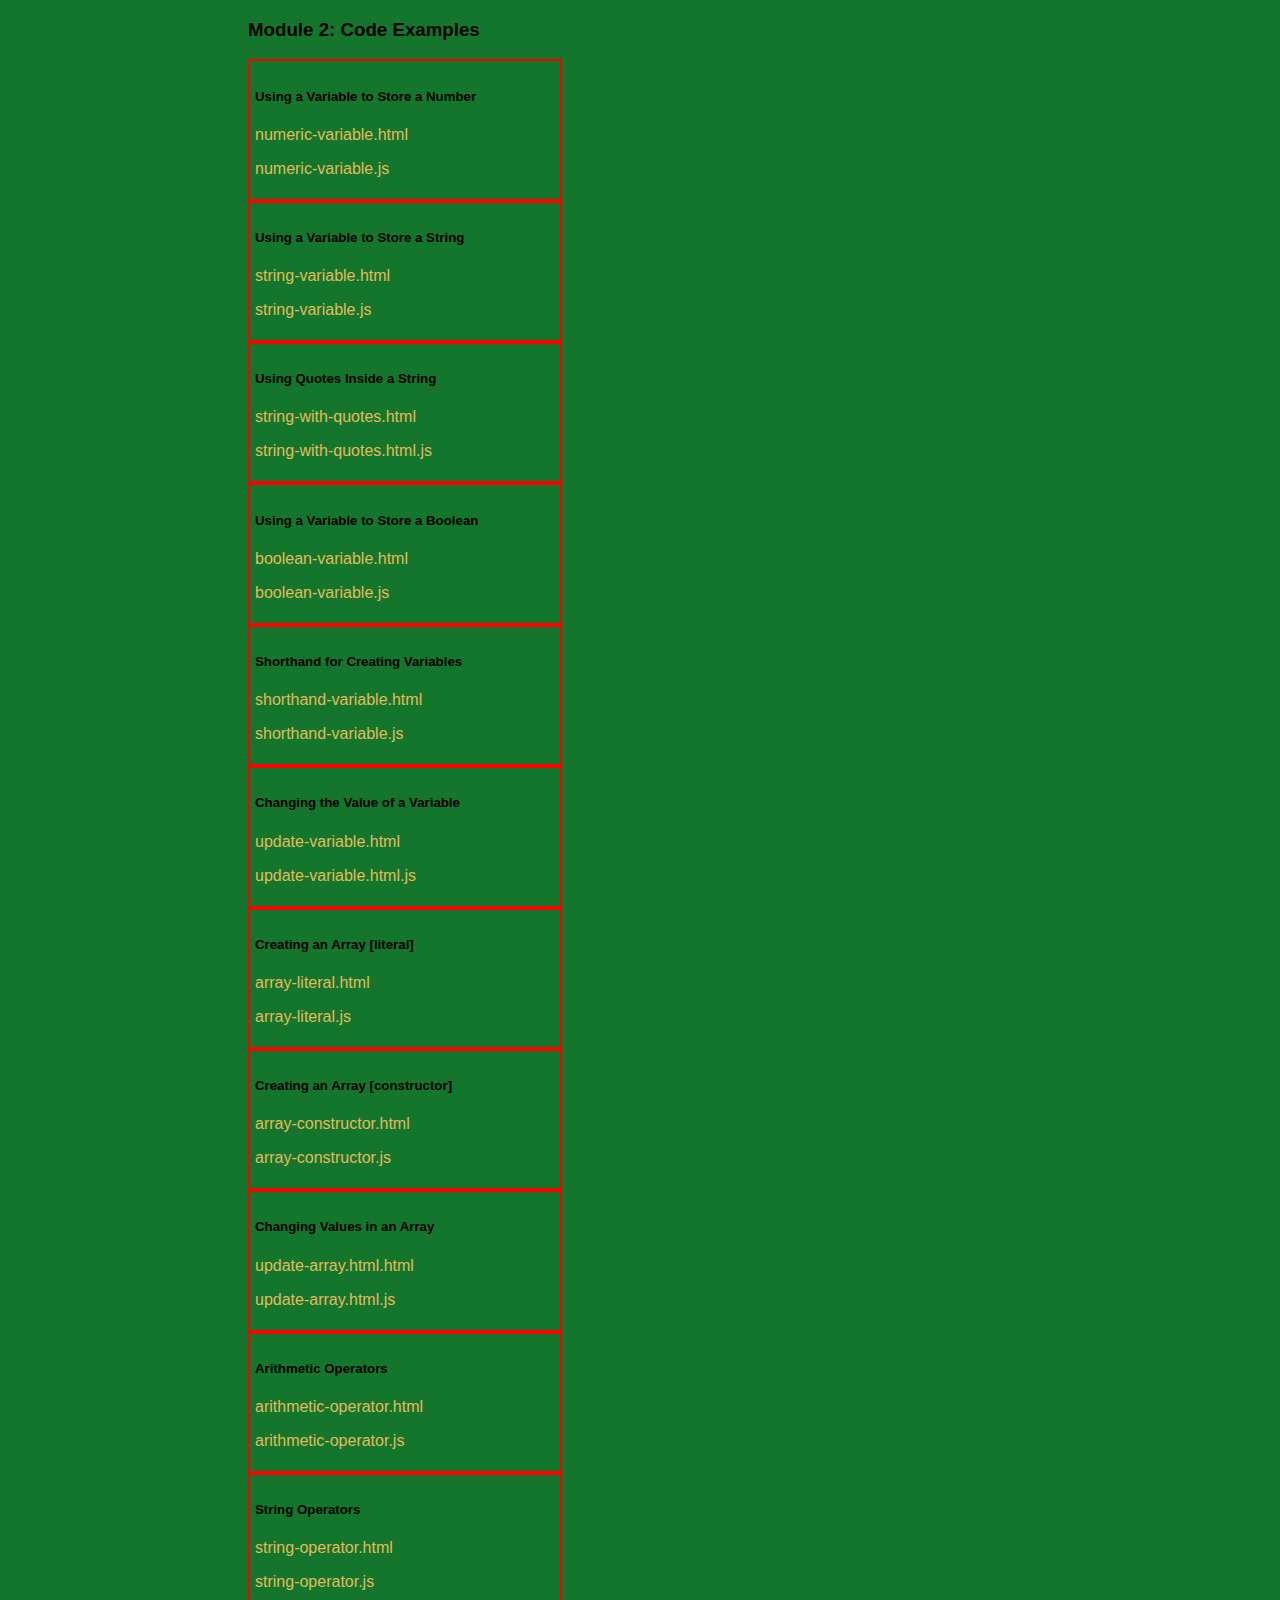
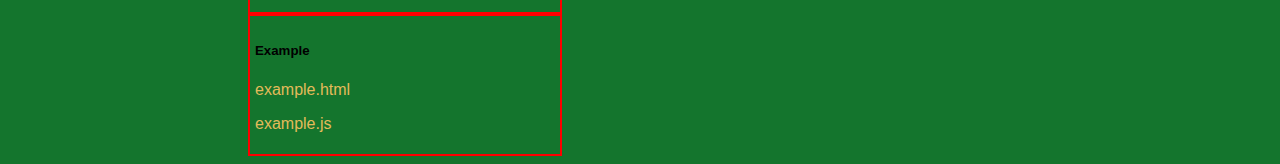
<file: index.html>
<!DOCTYPE html>
<html lang="en">
  <head>
    <meta charset="utf-8" />
    <meta
      name="viewport"
      content="width=device-width, initial-scale=1, shrink-to-fit=no"
    />
    <meta name="description" content="jjm stuff" />
    <meta name="author" content="jjm" />
    <!-- <link rel="icon" href="favicon.ico"> -->

    <title>JJM</title>
    <!-- font awesome -->
    <link
      rel="stylesheet"
      href="https://use.fontawesome.com/releases/v5.2.0/css/all.css"
      integrity="sha384-hWVjflwFxL6sNzntih27bfxkr27PmbbK/iSvJ+a4+0owXq79v+lsFkW54bOGbiDQ"
      crossorigin="anonymous"/>
      <link
        rel="stylesheet"
        href="css/c02.css">
  </head>

  <body>
    <div class="container">
      <h3 class="text-center">Module 2: Code Examples</h3>
      <div class="card">
        <h5 class="card-header text-center">
          Using a Variable to Store a Number
        </h5>
        <div class="card-block mx-auto">
          <p><a href="numeric-variable.html">numeric-variable.html</a></p>
          <p><a href="js/numeric-variable.js">numeric-variable.js</a></p>
        </div>
        <!-- end card-block -->
      </div>
      <!-- end card -->

      <div class="card">
        <h5 class="card-header text-center">
          Using a Variable to Store a String
        </h5>
        <div class="card-block mx-auto">
          <p><a href="string-variable.html">string-variable.html</a></p>
          <p><a href="js/string-variable.js">string-variable.js</a></p>
        </div>
        <!-- end card-block -->
      </div>
      <!-- end card -->

      <div class="card">
        <h5 class="card-header text-center">Using Quotes Inside a String</h5>
        <div class="card-block mx-auto">
          <p><a href="string-with-quotes.html">string-with-quotes.html</a></p>
          <p>
            <a href="js/string-with-quotes.js">string-with-quotes.html.js</a>
          </p>
        </div>
        <!-- end card-block -->
      </div>
      <!-- end card -->

      <div class="card">
        <h5 class="card-header text-center">
          Using a Variable to Store a Boolean
        </h5>
        <div class="card-block mx-auto">
          <p><a href="boolean-variable.html">boolean-variable.html</a></p>
          <p><a href="js/boolean-variable.js">boolean-variable.js</a></p>
        </div>
        <!-- end card-block -->
      </div>
      <!-- end card -->

      <div class="card">
        <h5 class="card-header text-center">
          Shorthand for Creating Variables
        </h5>
        <div class="card-block mx-auto">
          <p><a href="shorthand-variable.html">shorthand-variable.html</a></p>
          <p><a href="js/shorthand-variable.js">shorthand-variable.js</a></p>
        </div>
        <!-- end card-block -->
      </div>
      <!-- end card -->

      <div class="card">
        <h5 class="card-header text-center">
          Changing the Value of a Variable
        </h5>
        <div class="card-block mx-auto">
          <p><a href="update-variable.html">update-variable.html</a></p>
          <p><a href="js/update-variable.js">update-variable.html.js</a></p>
        </div>
        <!-- end card-block -->
      </div>
      <!-- end card -->

      <div class="card">
        <h5 class="card-header text-center">Creating an Array [literal]</h5>
        <div class="card-block mx-auto">
          <p><a href="array-literal.html">array-literal.html</a></p>
          <p><a href="js/array-literal.js">array-literal.js</a></p>
        </div>
        <!-- end card-block -->
      </div>
      <!-- end card -->

      <div class="card">
        <h5 class="card-header text-center">Creating an Array [constructor]</h5>
        <div class="card-block mx-auto">
          <p><a href="array-constructor.html">array-constructor.html</a></p>
          <p><a href="js/array-constructor.js">array-constructor.js</a></p>
        </div>
        <!-- end card-block -->
      </div>
      <!-- end card -->

      <div class="card">
        <h5 class="card-header text-center">Changing Values in an Array</h5>
        <div class="card-block mx-auto">
          <p><a href="update-array.html">update-array.html.html</a></p>
          <p><a href="js/update-array.js">update-array.html.js</a></p>
        </div>
        <!-- end card-block -->
      </div>
      <!-- end card -->

      <div class="card">
        <h5 class="card-header text-center">Arithmetic Operators</h5>
        <div class="card-block mx-auto">
          <p><a href="arithmetic-operator.html">arithmetic-operator.html</a></p>
          <p><a href="js/arithmetic-operator.js">arithmetic-operator.js</a></p>
        </div>
        <!-- end card-block -->
      </div>
      <!-- end card -->

      <div class="card">
        <h5 class="card-header text-center">String Operators</h5>
        <div class="card-block mx-auto">
          <p><a href="string-operator.html">string-operator.html</a></p>
          <p><a href="js/string-operator.js">string-operator.js</a></p>
        </div>
        <!-- end card-block -->
      </div>
      <!-- end card -->

      <div class="card">
        <h5 class="card-header text-center">Example</h5>
        <div class="card-block mx-auto">
          <p><a href="example.html">example.html</a></p>
          <p><a href="js/example.js">example.js</a></p>
        </div>
        <!-- end card-block -->
      </div>
      <!-- end card -->
    </div>
  </body>
</html>
</file>
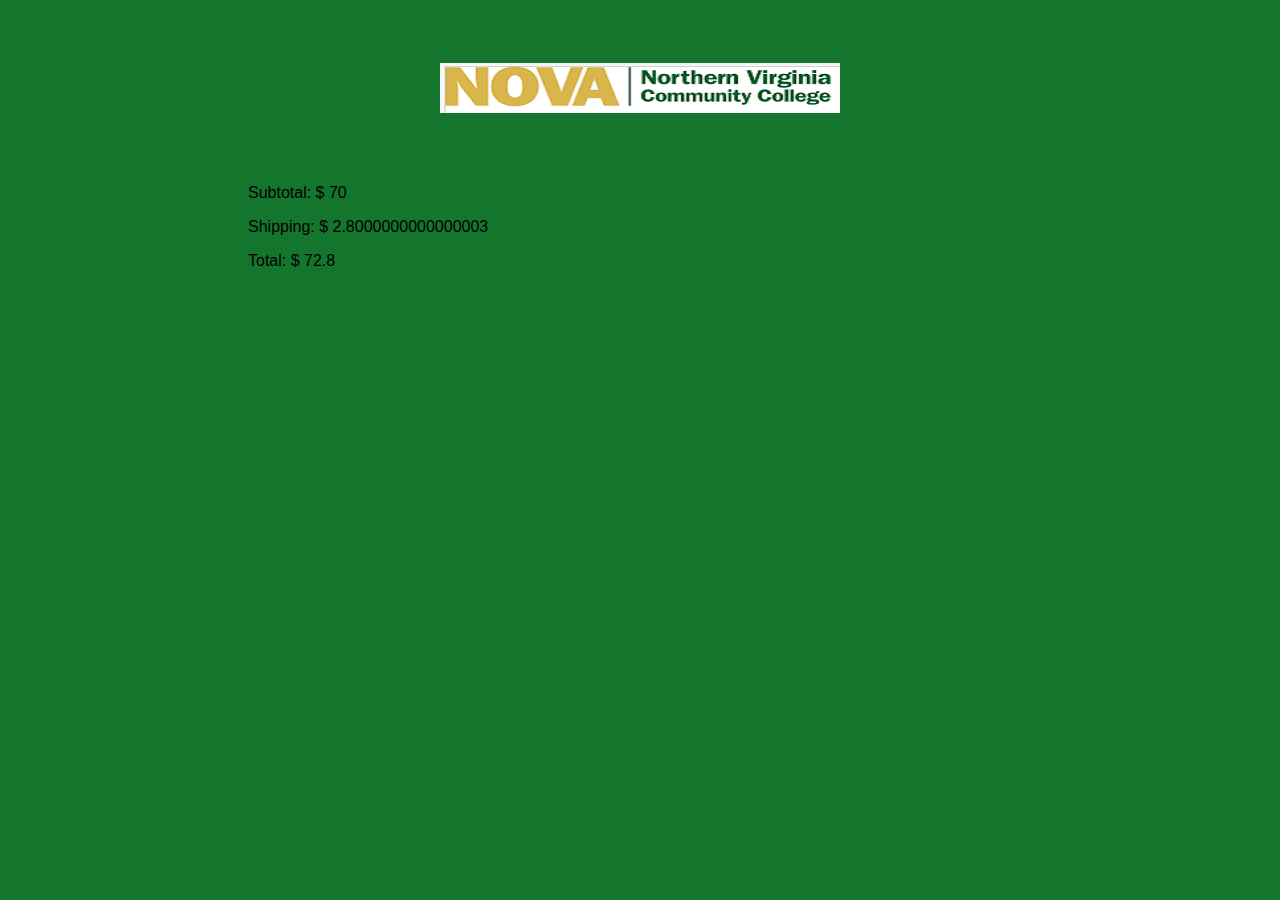
<file: arithmetic-operator.html>
<!DOCTYPE html>
<html>
<head>
  <title>JavaScript</title>
  <link rel="stylesheet" href="css/c02.css" />
</head>
<body>
  <h1>NOVA</h1>
  <div id="content">
    <div id = "message">
      <p>Subtotal: $ <span id="subtotal"></span></p>
      <p>Shipping: $ <span id="shipping"></span></p>
      <p>Total: $ <span id="total"></span></p> 
  </div>
  <script src="js/arithmetic-operator.js"></script>
</body>
</html>
</file>
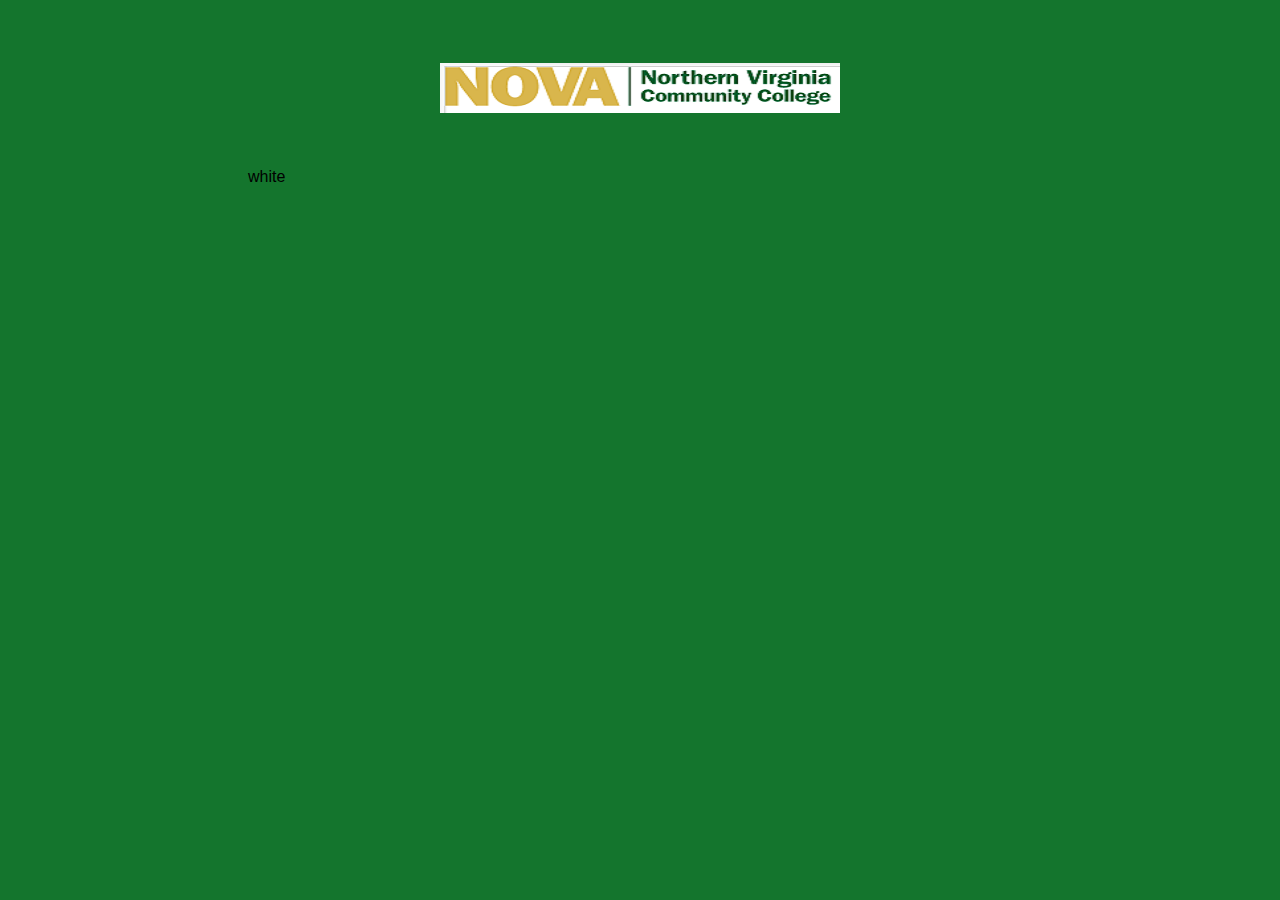
<file: array-constructor.html>
<!DOCTYPE html>
<html>
<head>
  <title>Array Constructor</title>
  <link rel="stylesheet" href="css/c02.css" />
</head>
<body>
  <h1>Northern Virginia Community College</h1>
  <div id="content">
      <div id="message">Blank Message</div>
  </div>
  <script src="js/array-constructor.js"></script>
</body>
</html>
</file>
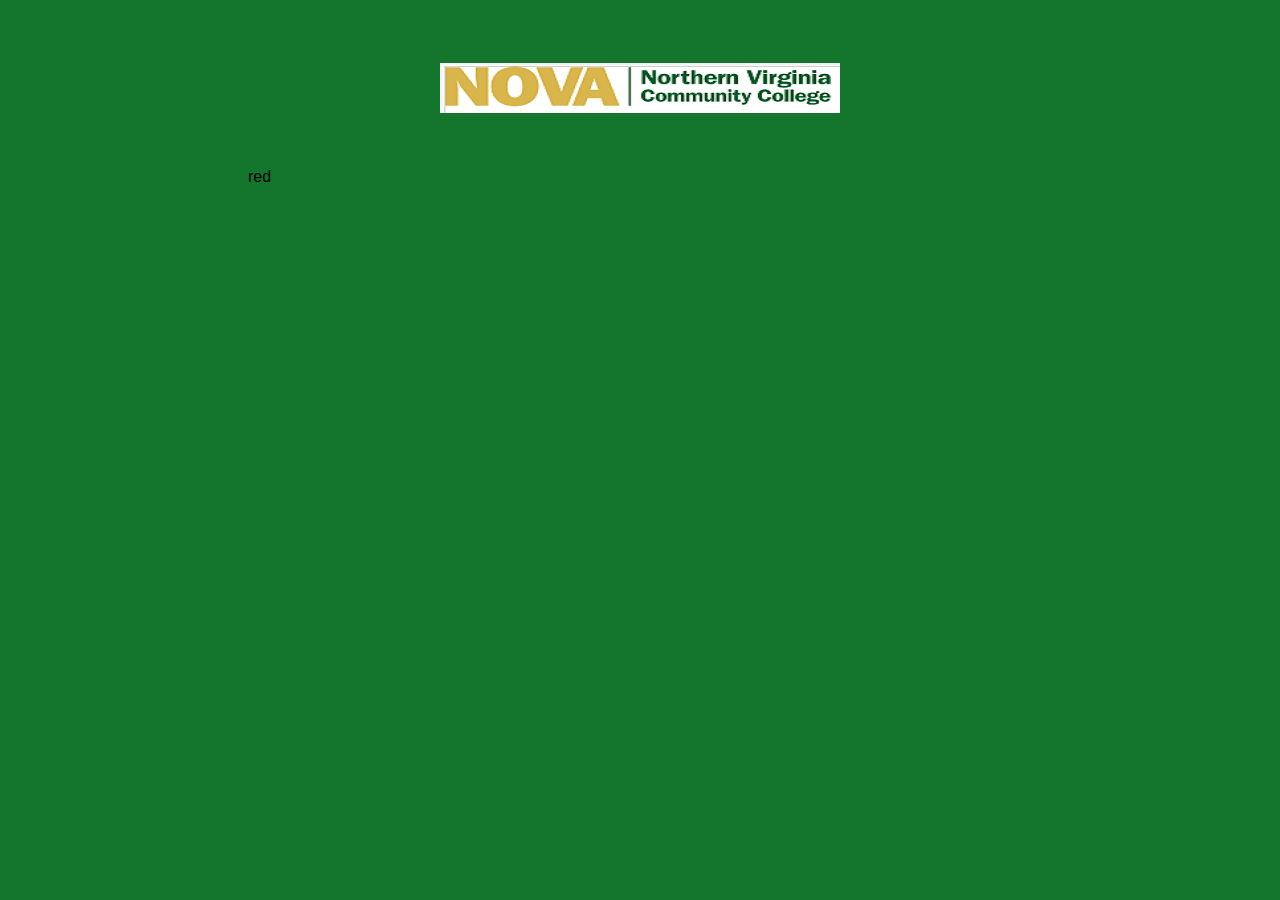
<file: array-literal.html>
<!DOCTYPE html>
<html>
<head>
  <title>JavaScript</title>
  <link rel="stylesheet" href="css/c02.css" />
</head>
<body>
  <h1>Northern Virginia Community College</h1>
  <div id="content">
      <div id='message'>blank message</div>
  </div>
  <script src="js/array-literal.js"></script>
</body>
</html>
</file>
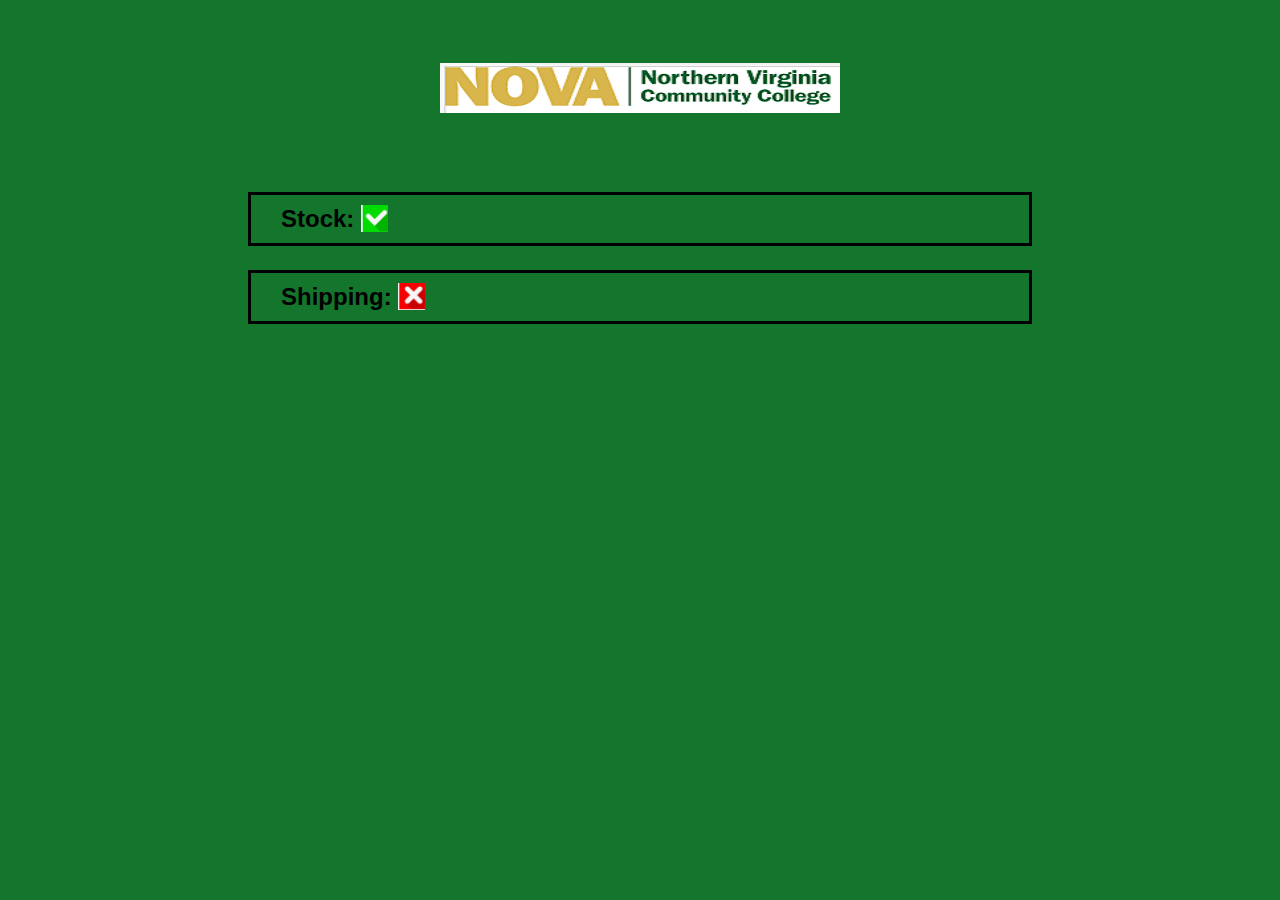
<file: boolean-variable.html>
<!DOCTYPE html>
<html>
  <head>
    <title>Boolean Variables</title>
    <link rel="stylesheet" href="css/c02.css" />
  </head>
  <body>
    <h1>NOVA</h1>
    <div id="content">
      <div>
        <p class="message">Stock: <span id="stock"> &nbsp;&nbsp;&nbsp;&nbsp;</span></p>
        <p class="message">Shipping: <span id="shipping"> &nbsp;&nbsp;&nbsp;&nbsp;</span></p>
      </div>
    </div>
    <script src="js/boolean-variable.js"></script>
  </body>
</html>
</file>
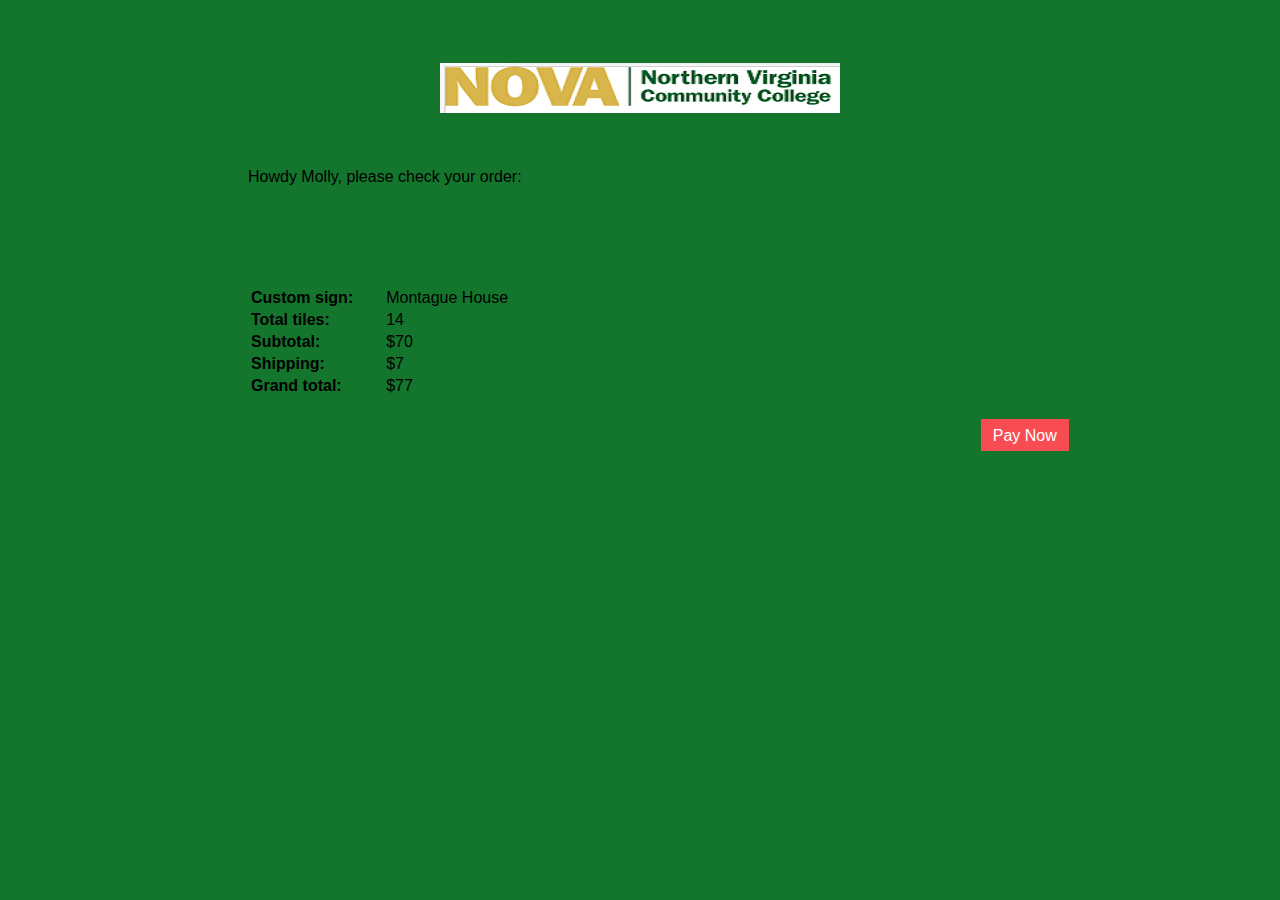
<file: example.html>
<html>
<head>
  <title>JavaScript Example</title>
  <link rel="stylesheet" href="css/c02.css" />
</head>
<body>
  <h1>NOVA</h1>
  <div id="content">
    <div id="greeting" >Hello!</div>
    <table>
      <tr>
        <td>Custom sign: </td>
        <td id="userSign"></td>
      </tr>
      <tr>
        <td>Total tiles: </td>
        <td id="tiles"></td>
      </tr>
      <tr>
        <td>Subtotal: </td>
        <td id="subTotal">$</td>
      </tr>
      <tr>
        <td>Shipping: </td>
        <td id="shipping">$</td>
      </tr>
      <tr>
        <td>Grand total: </td>
        <td id="grandTotal">$</td></tr>
    </table>
    <a href="#" class="action">Pay Now</a>
  </div>
  <script src="js/example.js"></script>
</body>
</html>
</file>
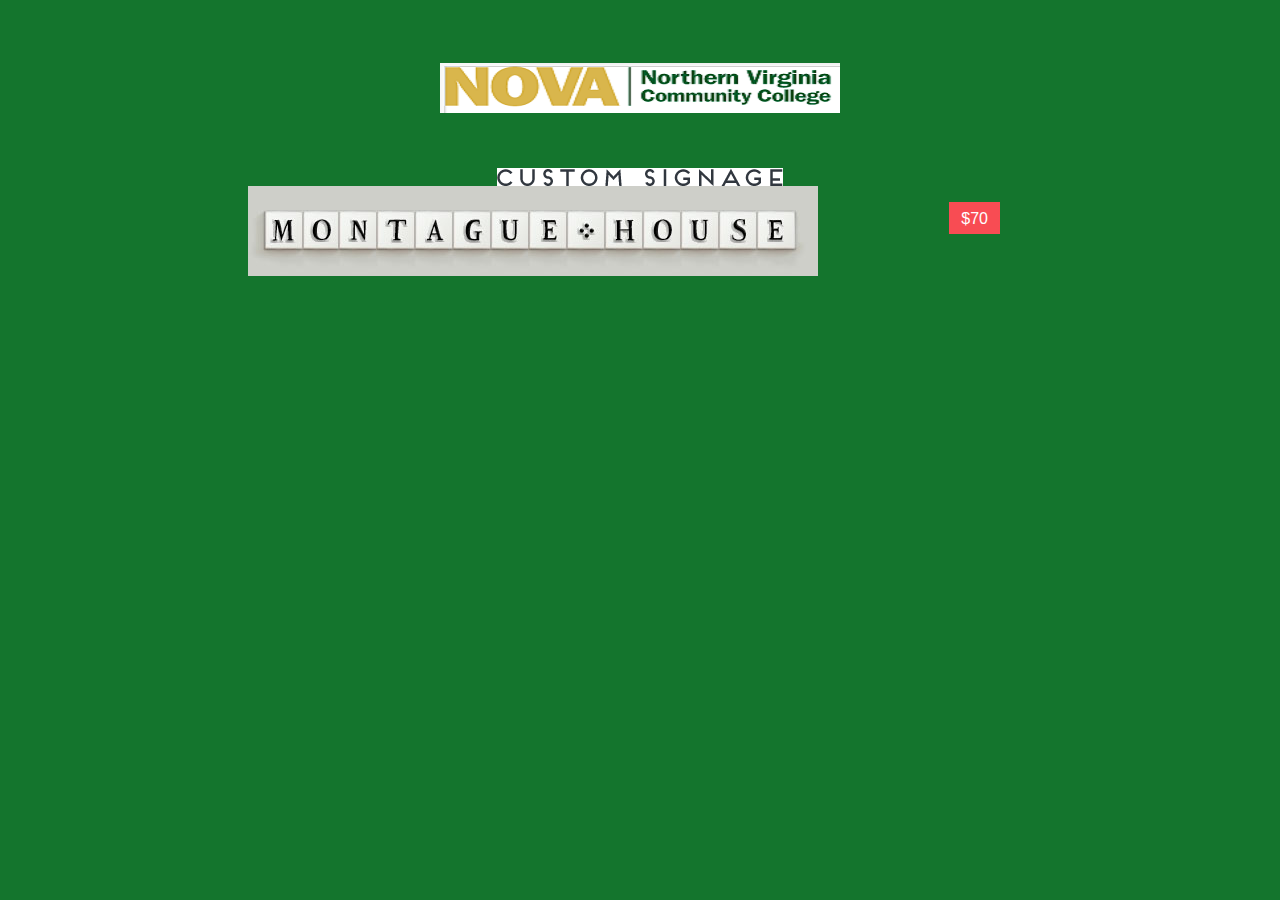
<file: numeric-variable.html>
<!DOCTYPE html>
<html>
  <head>
    <title>JavaScript - Numeric Variable</title>
    <link rel="stylesheet" href="css/c02.css" />
  </head>
  <body>
    <h1>NOVA</h1>
    <div id="content">
      <h2>Custom Signage</h2>
      <div id="cost">Cost: $5 per tile</div>
      <img src="images/preview.jpg" alt="Sign" />
    </div>
    <script src="js/numeric-variable.js"></script>
  </body>
</html>
</file>
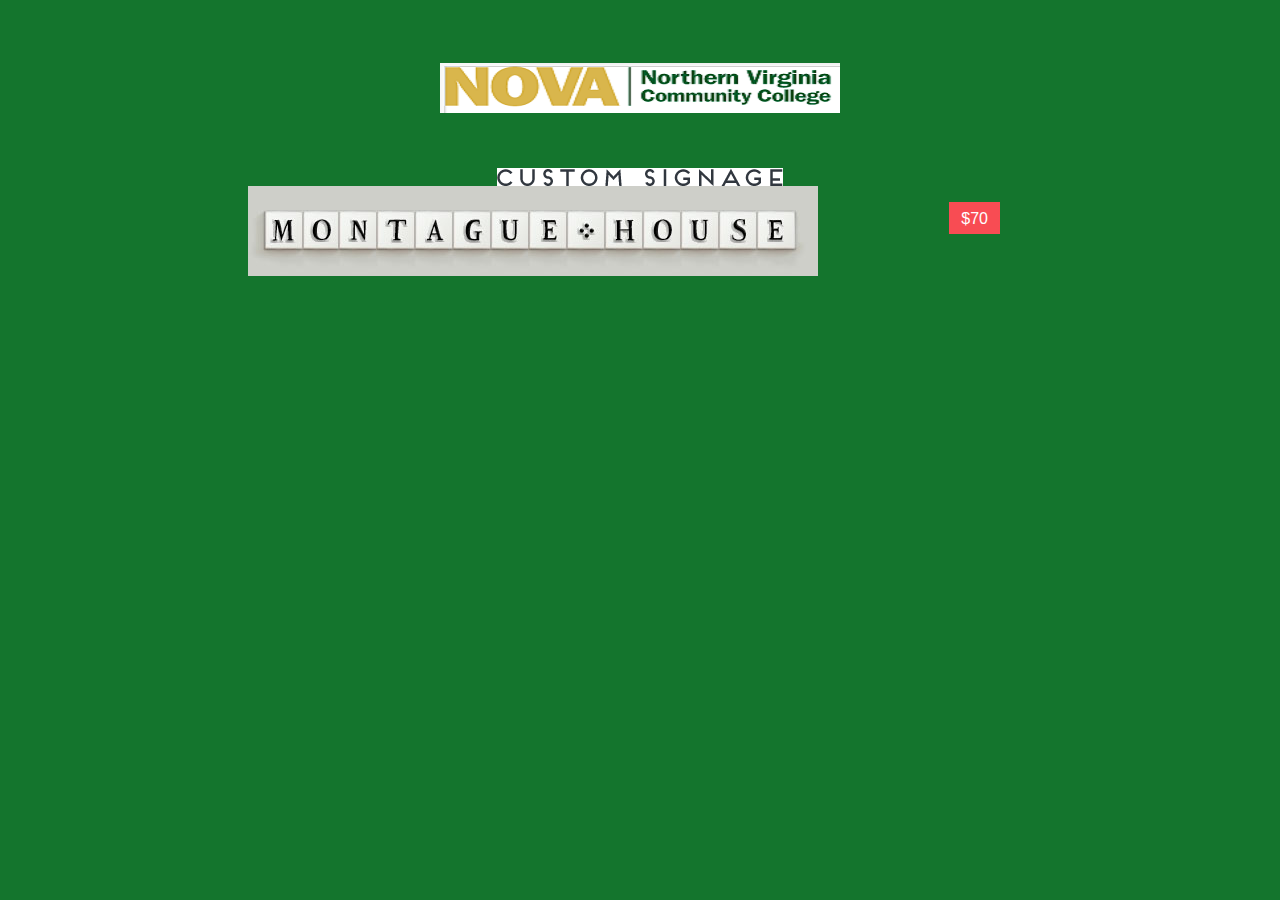
<file: shorthand-variable.html>
<!DOCTYPE html>
<html>
  <head>
    <title>JavaScript &amp; jQuery - Chapter 2: Basic JavaScript Instructions - Shorthand Variable</title>
    <link rel="stylesheet" href="css/c02.css" />
  </head>
  <body>
    <h1>Elderflower</h1>
    <div id="content">
      <h2>Custom Signage</h2>
      <div id="cost">Cost: $5 per tile</div>
      <img src="images/preview.jpg" alt="Sign" />
    </div>
    <script src="js/shorthand-variable.js"></script>
  </body>
</html>
</file>
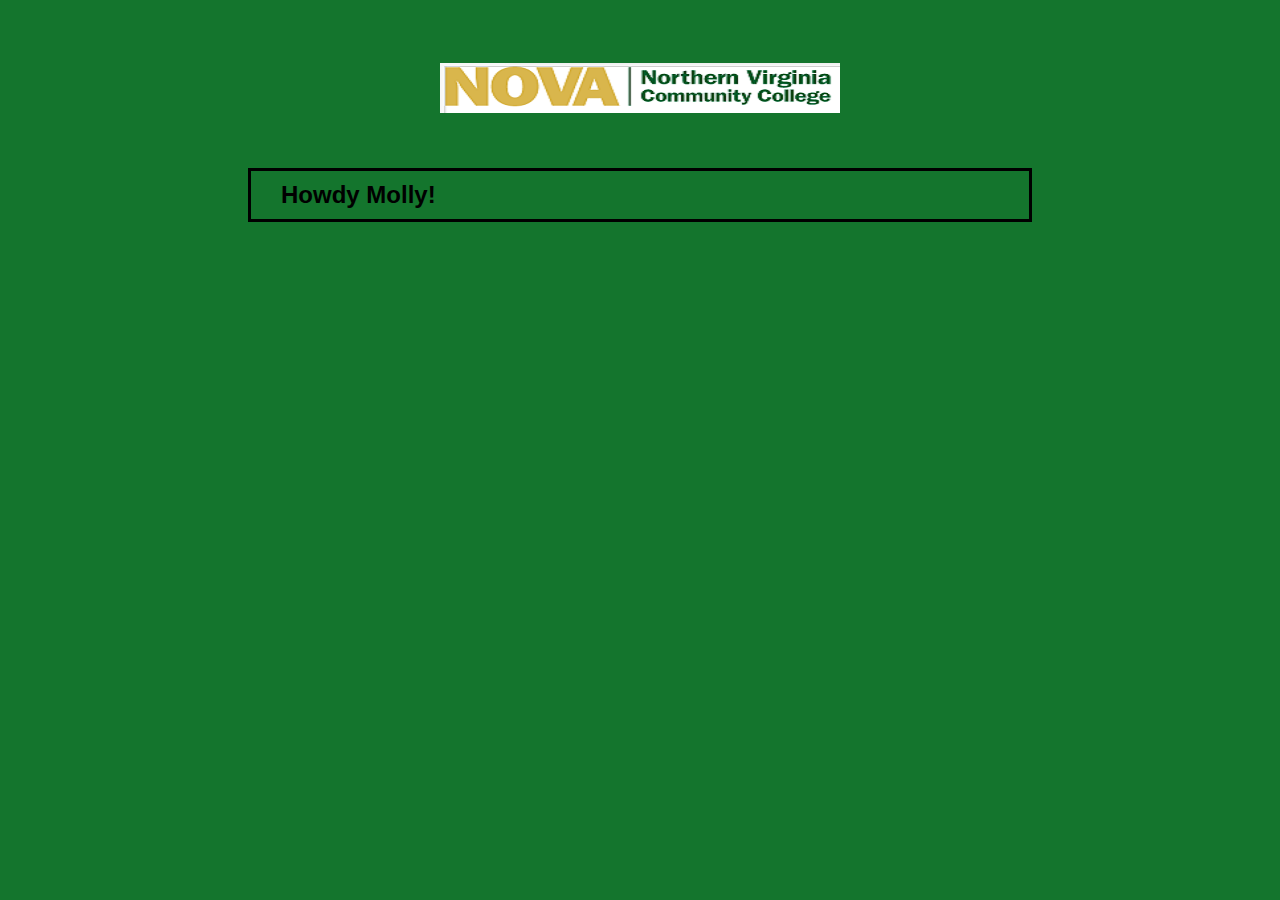
<file: string-operator.html>
<!DOCTYPE html>
<html>
  <head>
    <title>JavaScript &amp; jQuery - Chapter 2: Basic JavaScript Instructions - String Operator</title>
    <link rel="stylesheet" href="css/c02.css" />
  </head>
  <body>
    <h1>NOVA</h1>
    <div id="content">
      <div id="greeting" class="message">Hello <span id="name">friend</span>!</div>
    </div>
    <script src="js/string-operator.js"></script>
  </body>
</html>
</file>
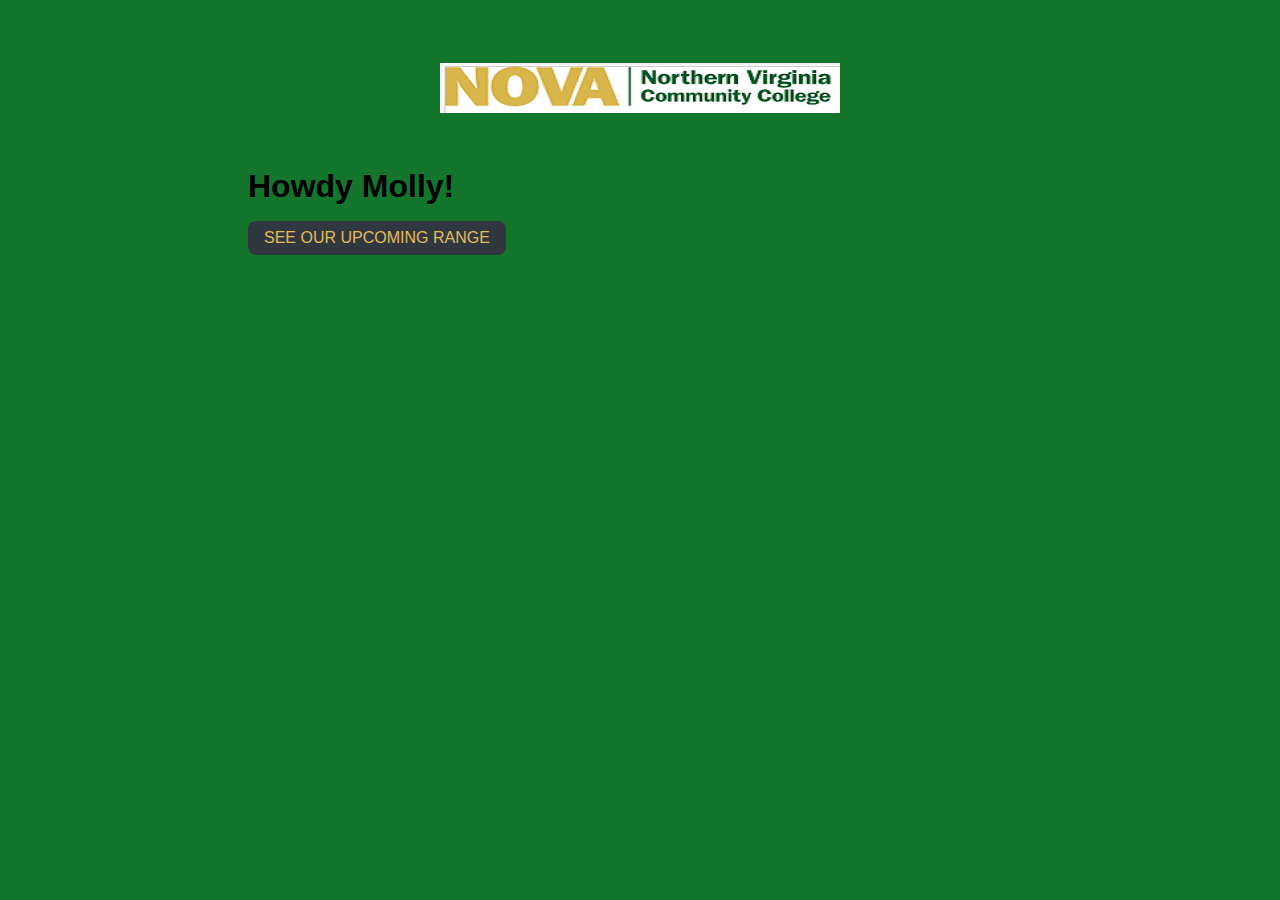
<file: string-variable.html>
<!DOCTYPE html>
<html>
  <head>
    <title>JavaScript &amp;  - String Variable</title>
    <link rel="stylesheet" href="css/c02.css" />
  </head>
  <body>
    <h1>NOVA</h1>
    <div id="content">
      <div id="title">Howdy <span id="name">friend</span>!</div>
      <div id="note">Take a look around...</div>
    </div>
    <script src="js/string-variable.js"></script>
  </body>
</html>
</file>
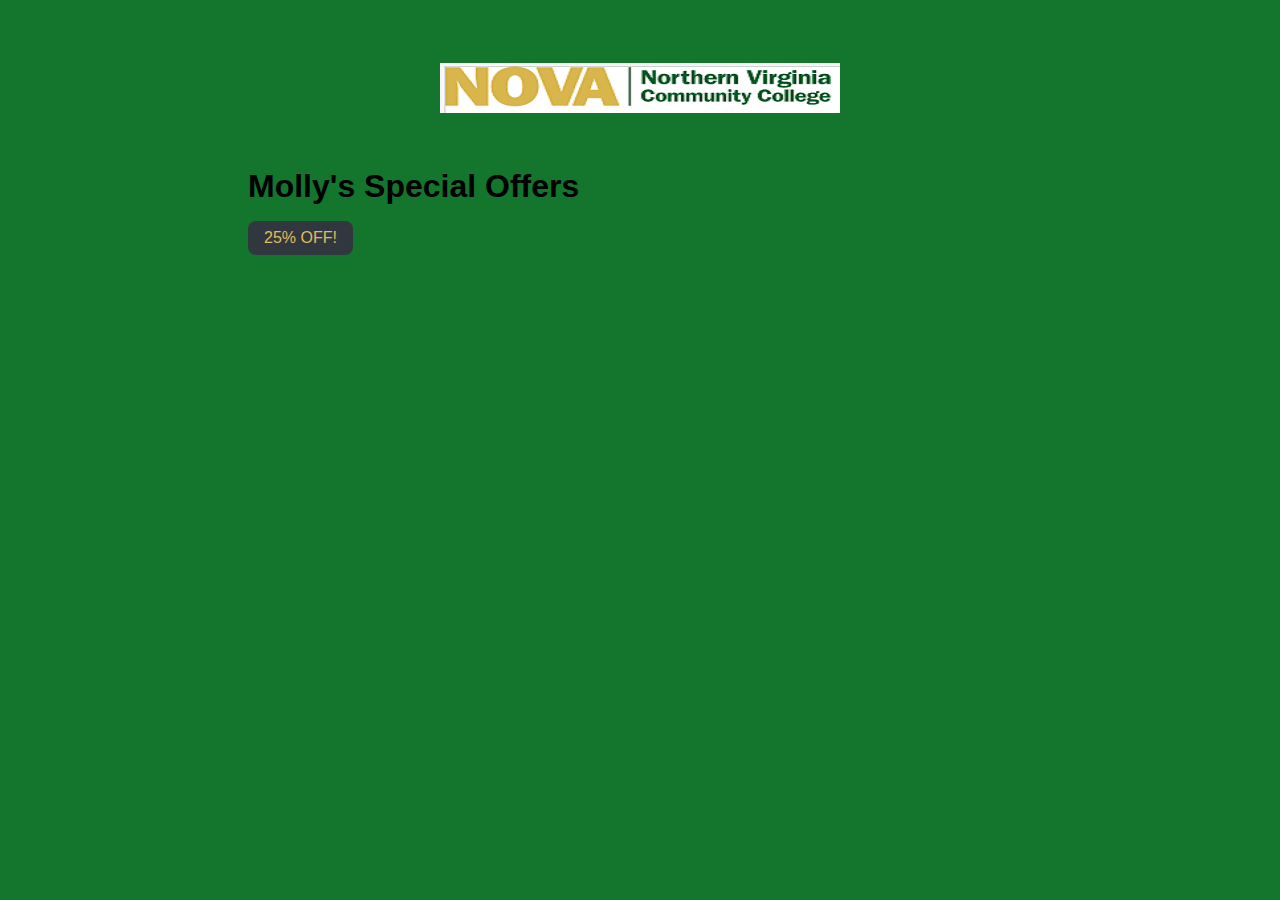
<file: string-with-quotes.html>
<!DOCTYPE html>
<html>
  <head>
    <title>JavaScript &amp; jQuery - Chapter 2: Basic JavaScript Instructions - String With Quotes</title>
    <link rel="stylesheet" href="css/c02.css" />
  </head>
  <body>
    <h1>Elderflower</h1>
    <div id="content">
      <div id="title">Special Offers</div>
      <div id="note">Sign-up to receive personalized offers!</div>
    </div>
    <script src="js/string-with-quotes.js"></script>
  </body>
</html>
</file>
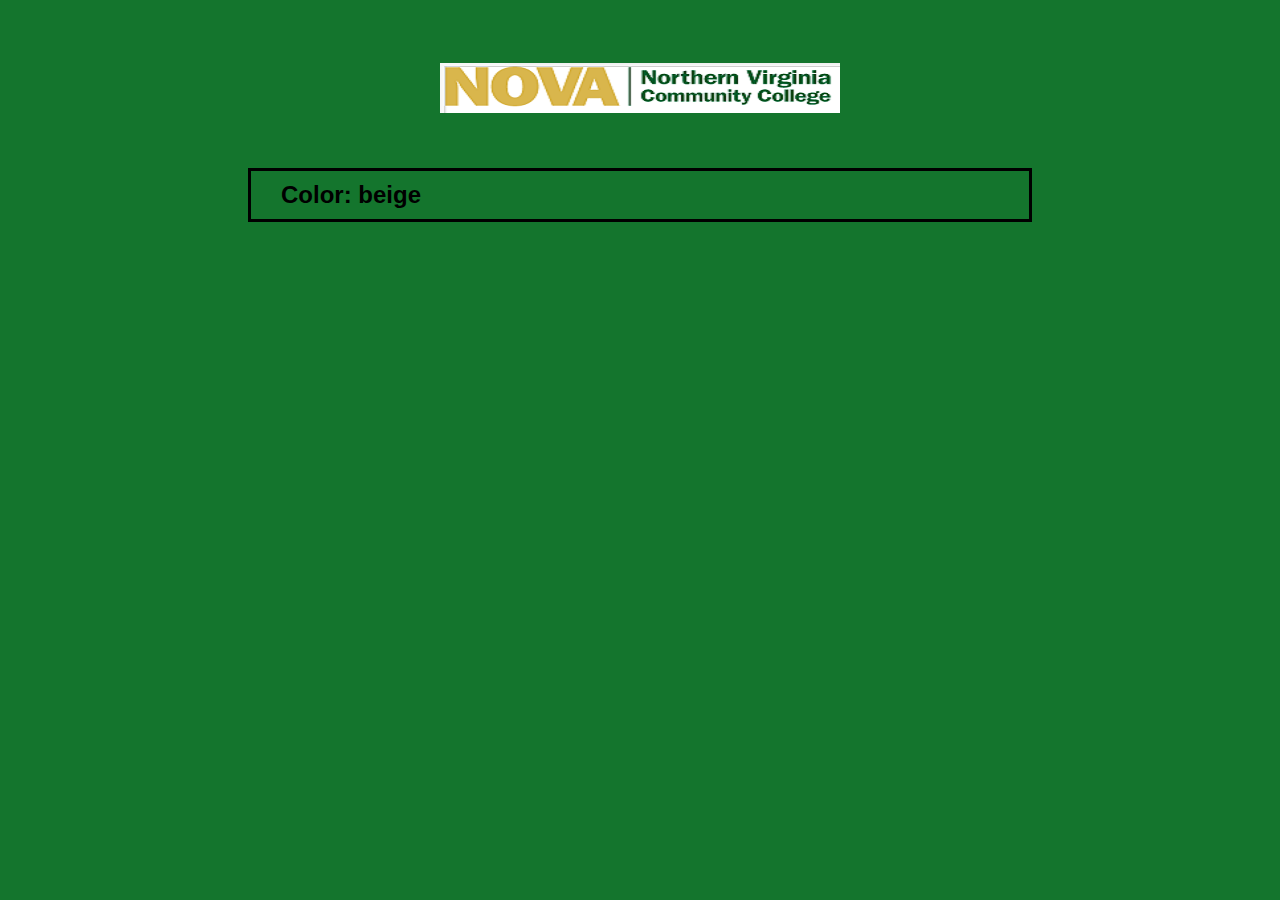
<file: update-array.html>
<!DOCTYPE html>
<html>
  <head>
    <title>JavaScript &amp; jQuery - Chapter 2: Basic JavaScript Instructions - Update Array</title>
    <link rel="stylesheet" href="css/c02.css" />
  </head>
  <body>
    <h1>NOVA</h1>
    <div id="content">
      <div class="message">Color: <span id="colors">We were unable to find your color choice. Please try again...</span></div>
    </div>
    <script src="js/update-array.js"></script>
  </body>
</html>
</file>
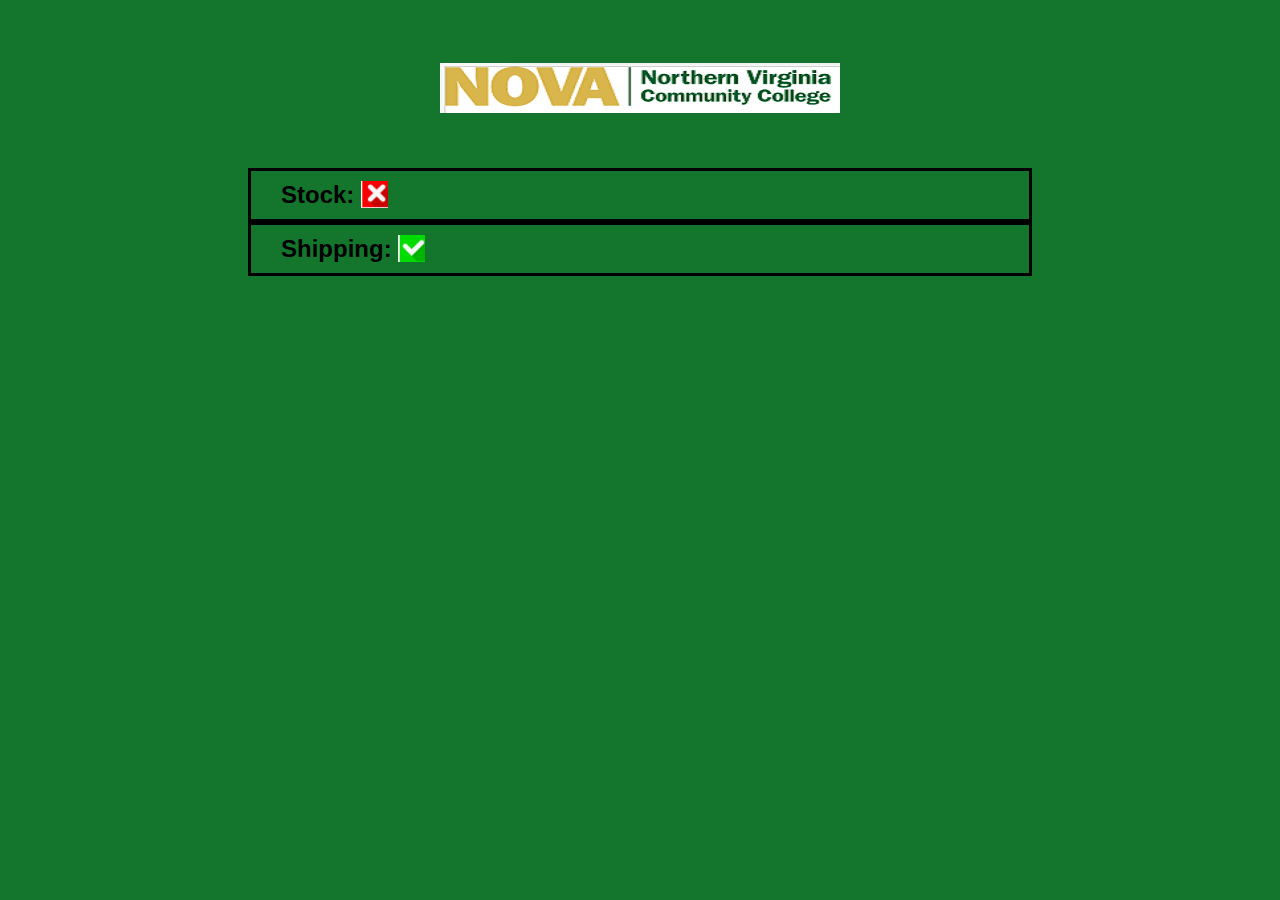
<file: update-variable.html>
<!DOCTYPE html>
<html>
  <head>
    <title>JavaScript</title>
    <link rel="stylesheet" href="css/c02.css" />
  </head>
  <body>
    <h1>NOVA</h1>
    <div id="content">
      <div class="message">Stock: <span id="stock"> &nbsp;&nbsp;&nbsp;&nbsp;</span></div>
      <div class="message">Shipping: <span id="shipping"> &nbsp;&nbsp;&nbsp;&nbsp;</span></div>
    </div>
    <script src="js/update-variable.js"></script>
  </body>
</html>
</file>
<file: css/c02.css>
html {
    background-color: #14752d;
    font-family: helvetica, arial, sans-serif;
    font-size: 100%;
    padding:0 15em 0 15em;
}

h1, h2 {
    text-indent: 100%;
    white-space: nowrap;
    overflow: hidden;
}

h1 {
    width: 450px;
    height: 120px;
    margin: 0 auto 0 auto;
    padding-top: 40px;
    background: url('../images/nova-logo.png') no-repeat center;}

h2 {
    width: 286px;
    height: 18px;
    margin: 0 auto 0 auto;
    background: url('../images/custom-sign.png') no-repeat center center;
}

#title {
    font-size: 200%;
    font-weight: bold;}

#cost, .action {
    background-color: #f84c53;
    color: #fff;
    width: auto;
    height: 1em;
    padding: 0.5em 0.75em;
    float: right;
}
#cost {
    position: relative;
    top: 1em;
    right: 2em;
}
.action {
    position: relative;
    top: 1.3em;
    right: -2.3em;
}

#note {
    background-color: #31373f; 
    border-radius: 0.5em;
    color: #e3bb5a;
    padding: 0.5em 1em;
    margin-top: 1em;
    text-transform: uppercase;
    display: inline-block;
}

a {
    color: #e3bb5a;
    text-decoration:none;}

.true  {
    margin: 0 auto 0 auto;
    background-image: url("../images/check.png");
    background-size: 30px;
    width: 30px;
    height: 30px;
}

.false {
    background-image: url("../images/x.png");
    background-size: 30px;
    width: 30px;
    height: 30px;
}
                     
.message {
    font-weight: bold;
    line-height: 2em;
    font-size: 1.5em;
    padding-left: 30px;
    border-style: solid;
}

table{
    margin-top: 100px;
}

tr td:first-child {
    font-weight: bold;
    padding-right: 30px;
}

.card {
    border-style: solid;
    border-width: 2px;
    border-color: red;
    padding: 5px;
    width: 300px;
}
</file>
